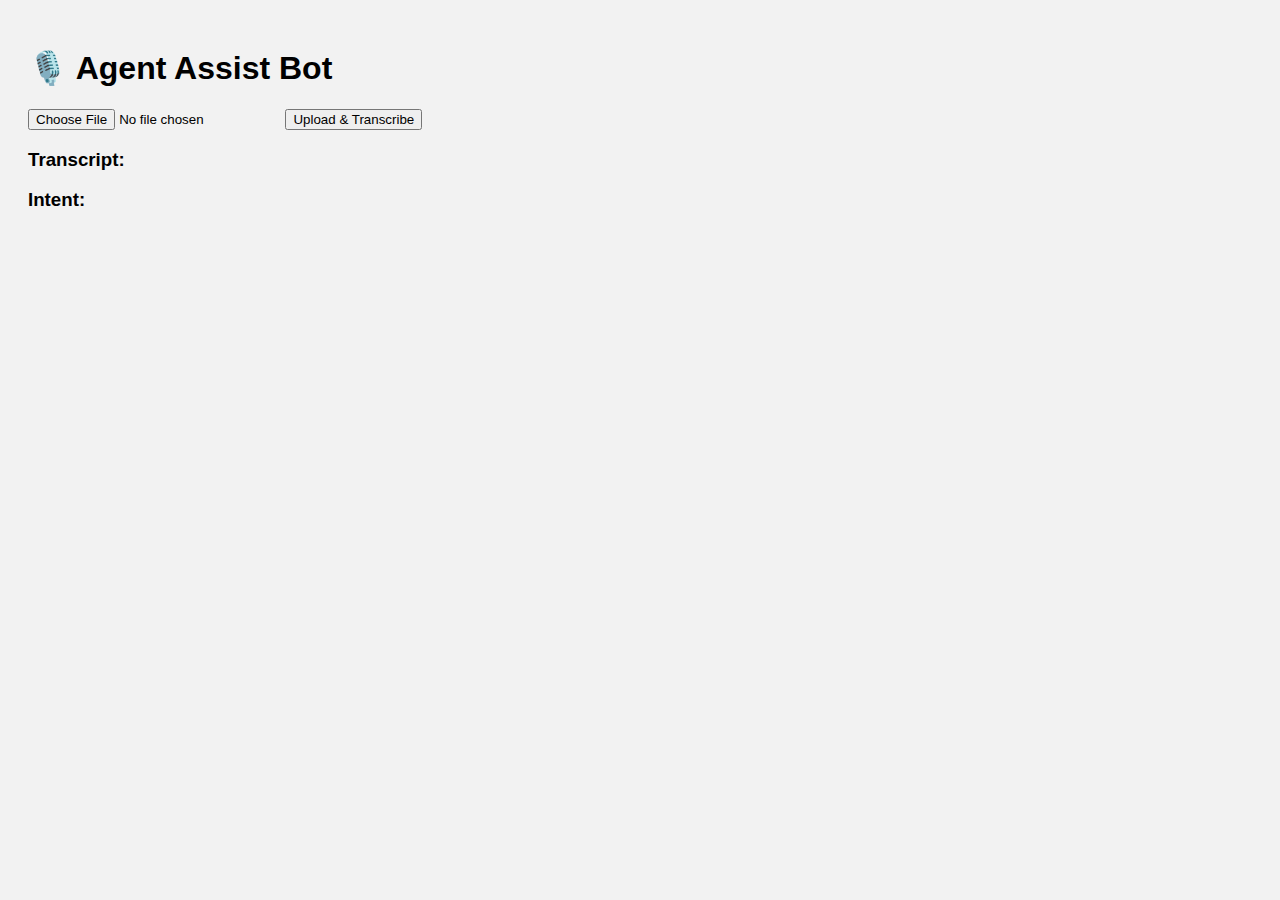
<file: frontend/index.html>
<!DOCTYPE html>
<html lang="en">
<head>
  <meta charset="UTF-8" />
  <meta name="viewport" content="width=device-width, initial-scale=1.0"/>
  <title>Agent Assist Bot</title>
  <link rel="stylesheet" href="style.css" />
</head>
<body>
  <div class="container">
    <h1>🎙️ Agent Assist Bot</h1>
    <input type="file" id="fileInput" accept=".wav" />
    <button onclick="uploadAudio()">Upload & Transcribe</button>
    <div id="output">
      <h3>Transcript:</h3>
      <p id="transcript"></p>
      <h3>Intent:</h3>
      <p id="intent"></p>
    </div>
  </div>

  <script src="script.js"></script>
</body>
</html>
</file>
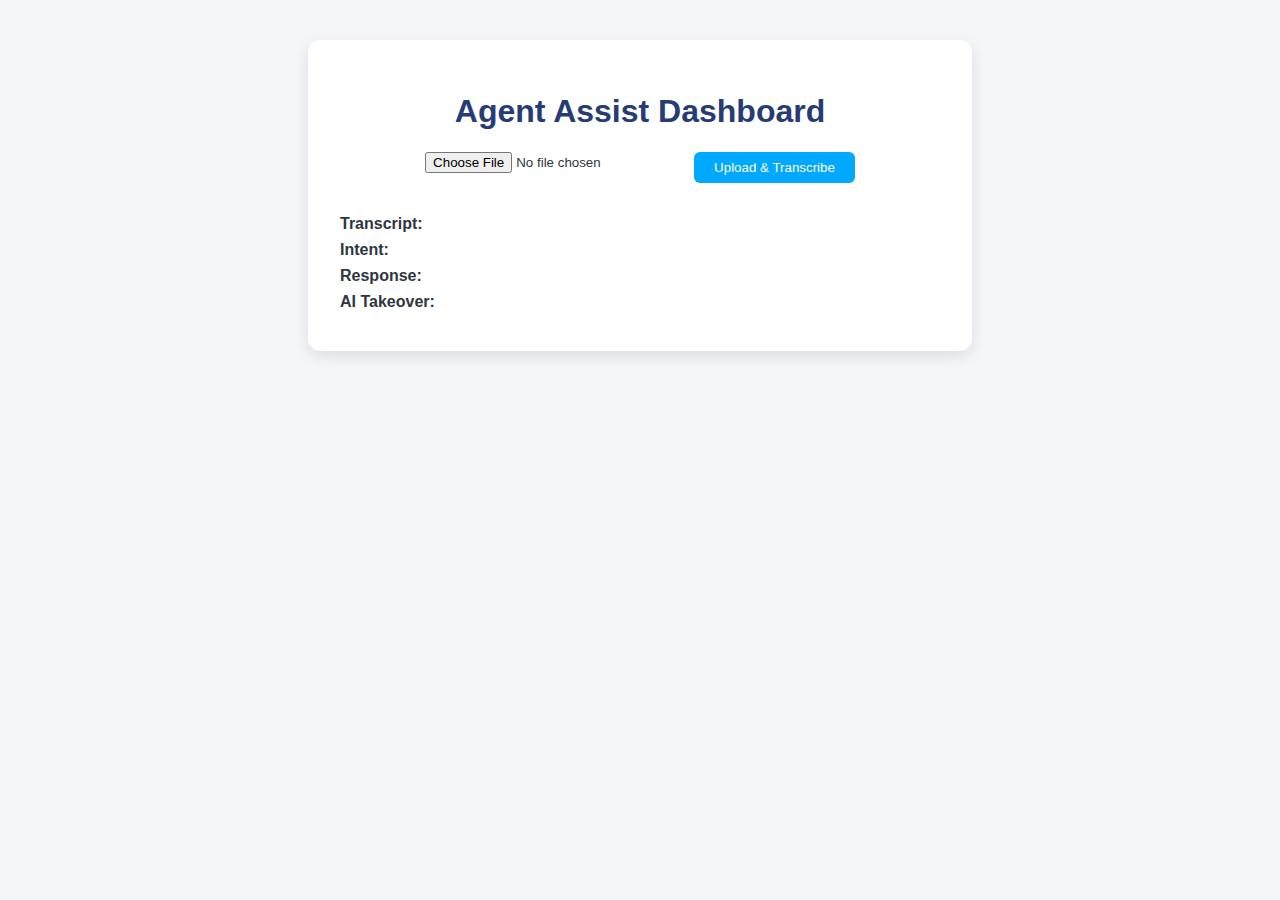
<file: static/index.html>
<!DOCTYPE html>
<html lang="en">
<head>
  <meta charset="UTF-8">
  <title>Agent Assist UI</title>
  <link rel="stylesheet" href="/static/style.css">
</head>
<body>
  <div class="container">
    <h1>Agent Assist Dashboard</h1>
    <form id="upload-form">
      <input type="file" name="file" accept=".wav" required />
      <button type="submit">Upload & Transcribe</button>
    </form>

    <div id="result">
      <p><strong>Transcript:</strong> <span id="transcript"></span></p>
      <p><strong>Intent:</strong> <span id="intent"></span></p>
      <p><strong>Response:</strong> <span id="response"></span></p>
      <p><strong>AI Takeover:</strong> <span id="takeover"></span></p>
      <audio id="audio-player" controls style="display: none;"></audio>
    </div>
  </div>

  <script src="/static/script.js"></script>
</body>
</html>
</file>
<file: frontend/style.css>
body {
    font-family: Arial, sans-serif;
    background-color: #f2f2f2;
    padding: 20px;
}
h2 {
    color: #333;
}
#result {
    background: #fff;
    padding: 15px;
    margin-top: 20px;
    border-radius: 10px;
    box-shadow: 0 0 10px rgba(0,0,0,0.1);
}
</file>
<file: static/style.css>
body {
  font-family: 'Segoe UI', sans-serif;
  background: #f5f6fa;
  padding: 2em;
  color: #2f3640;
}

.container {
  max-width: 600px;
  margin: auto;
  background: #fff;
  padding: 2em;
  border-radius: 12px;
  box-shadow: 0 5px 15px rgba(0,0,0,0.1);
}

h1 {
  text-align: center;
  color: #273c75;
}

form {
  display: flex;
  gap: 1em;
  margin-bottom: 2em;
  justify-content: center;
}

button {
  padding: 0.6em 1.5em;
  background-color: #00a8ff;
  color: white;
  border: none;
  border-radius: 6px;
  cursor: pointer;
}

button:hover {
  background-color: #0097e6;
}

#result p {
  margin: 0.5em 0;
}

audio {
  width: 100%;
  margin-top: 1em;
}
</file>
